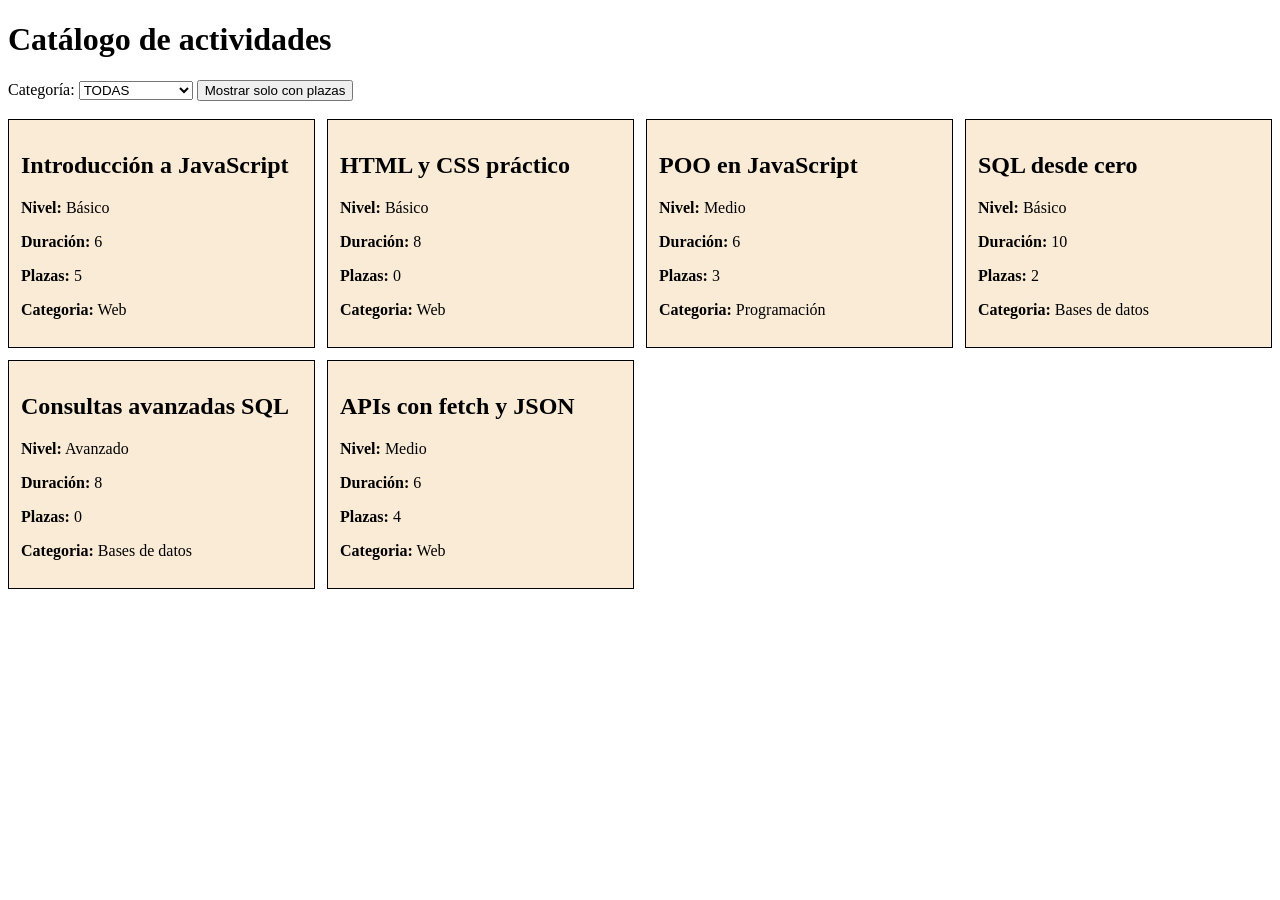
<file: webCurso.html>
<!DOCTYPE html>
<html lang="en">
<head>
    <meta charset="UTF-8">
    <meta name="viewport" content="width=device-width, initial-scale=1.0">
    <title>Document</title>
    <script src="webCurso.js"></script>
    <link rel="stylesheet" href="webCurso.css" type="text/css">
</head>
<body>

    <h1>Catálogo de actividades</h1>
    <div id="barra">
        Categoría: <select id="filtroCategoria">
            <!--Aquí se crean las categorias de las actividades-->
        </select>
        <button id="btnPlazas">Mostrar solo con plazas</button>
    </div>
    <br>
    <div id="lista" class="grid">
        <!--Aquí se añaden un div por cada actividad-->  
        
    </div>


</body>
</html>
</file>
<file: webCurso.css>
.card {
    background-color: antiquewhite;
    border: 1px solid black;
    padding: 12px;
}

.grid {
    display: grid;
    gap: 12px;
    grid-template-columns: repeat(auto-fill, minmax(300px, 1fr));
}
</file>
